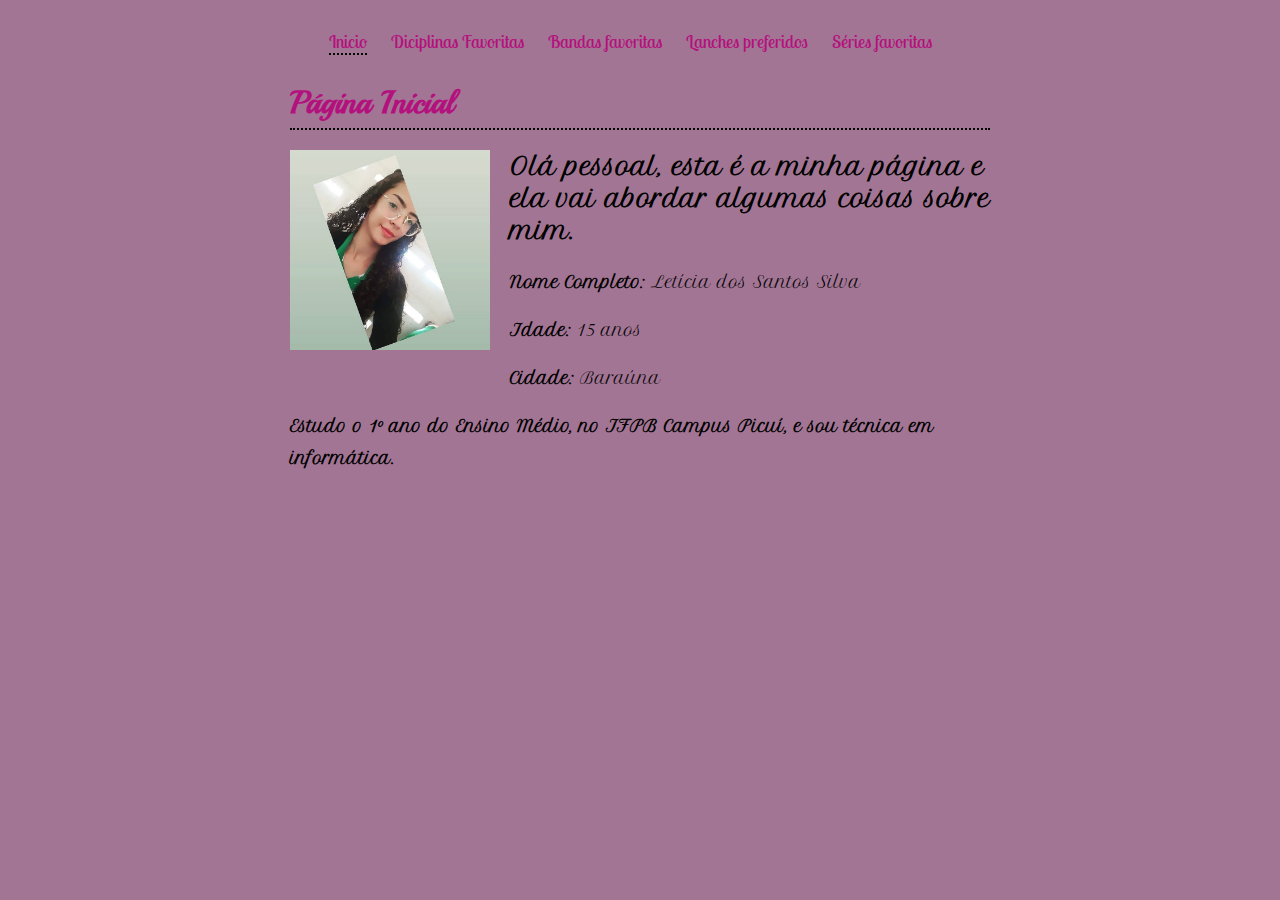
<file: index.html>
<!DOCTYPE html>
<html>
  <head>
    <meta charset="utf-8">
    <meta name="viewport" content="width=device-width">
    <link href="style.css" rel="stylesheet" type="text/css" />
    <link href="https://fonts.googleapis.com/css?family=Lobster+Two|Playball|Petit+Formal+Script&display=swap" rel="stylesheet">
  </head>
  <body>
   <div class="menu largura">
    <a href="index.html" class= "selecionado">Inicio</a>
    <a href="diciplinas.html">Diciplinas Favoritas</a>
    <a href="bandas.html">Bandas favoritas</a>
    <a href="lanches.html">Lanches preferidos</a>
    <a href="series.html">Séries favoritas</a>
  </div>
  <h1 class= "largura"> Página Inicial</h1>
  <div class= "largura conteudo"> 
    <img src= "Imagem-Letícia.jpg" width= "200px" class= "img-principal"
    <p> 
    <h2>Olá pessoal, esta é a minha página e ela vai abordar algumas coisas sobre mim. </h2>
    </p>  
    <p> 
    <p><b>Nome Completo:</b> Letícia dos Santos Silva</p>
    <p><b>Idade:</b> 15 anos</p>
    <p><b>Cidade:</b> Baraúna</p>
    <p><b>Estudo o 1º ano do Ensino Médio, no IFPB Campus Picuí, e sou técnica em informática.</b></p>
    </p> 
  </dv>
  </body>
</html>
</file>
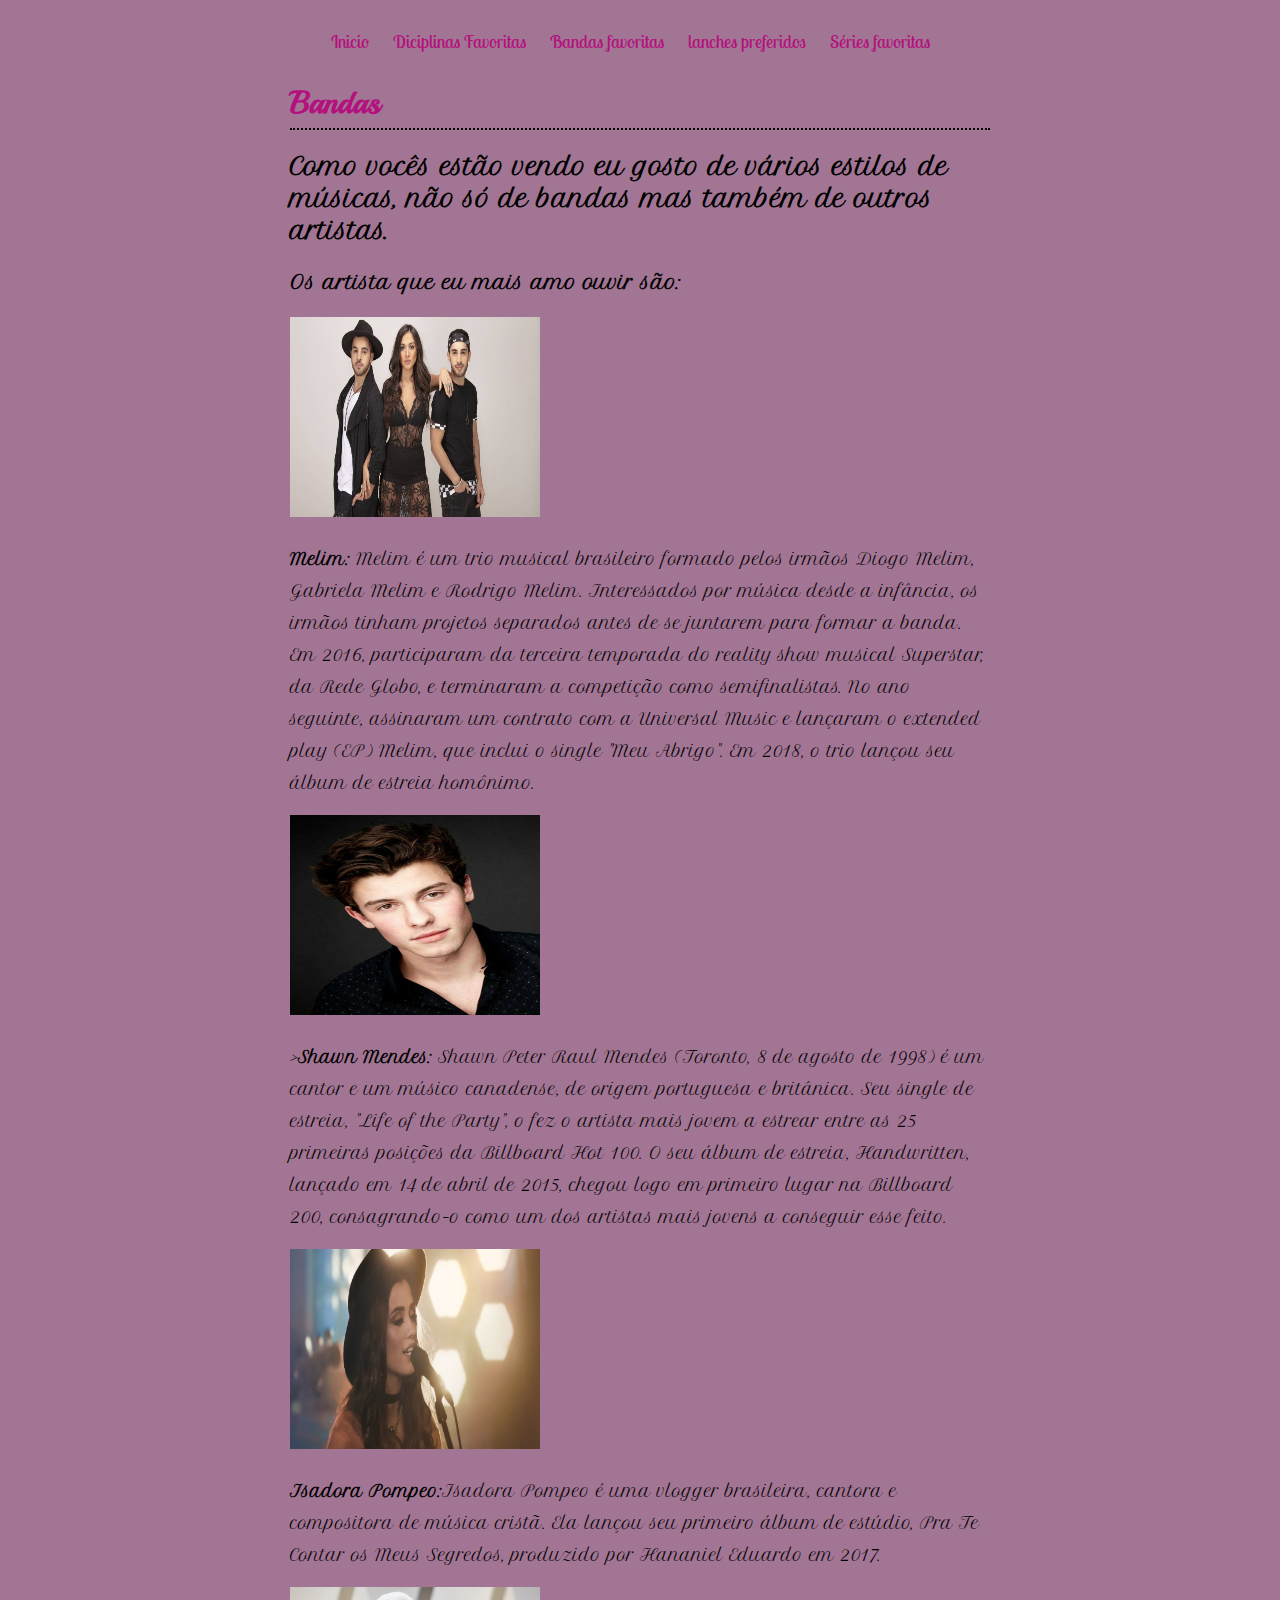
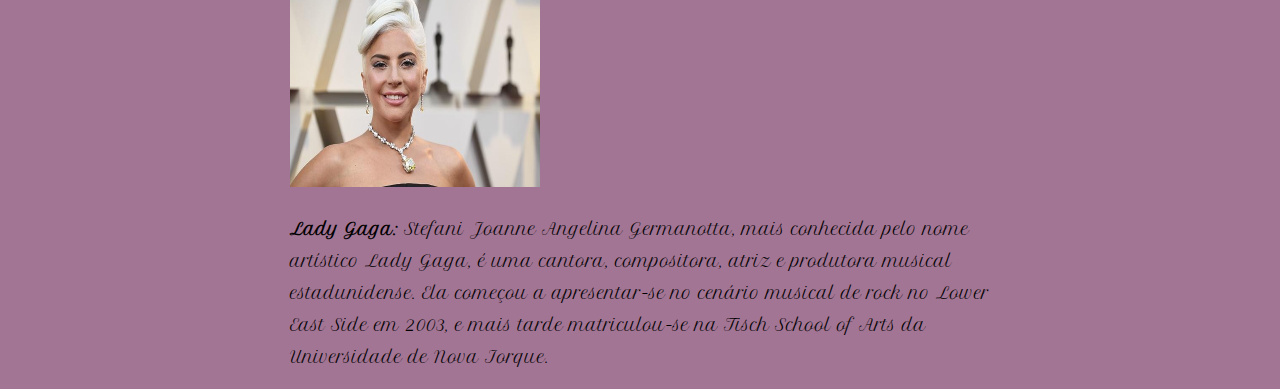
<file: bandas.html>
<!DOCTYPE html>
<html>
  <head>
    <meta charset="utf-8">
    <meta name="viewport" content="width=device-width">
    <link href="style.css" rel="stylesheet" type="text/css" />
   <link href="https://fonts.googleapis.com/css?family=Lobster+Two|Playball|Petit+Formal+Script&display=swap" rel="stylesheet">
  </head>
  <body>
   <div class="menu largura">
     <a href="index.html">Inicio</a>
     <a href="diciplinas.html">Diciplinas Favoritas</a>
     <a href="bandas.html">Bandas favoritas</a>
     <a href="lanches.html">lanches preferidos</a>
     <a href="series.html">Séries favoritas</a>
  </div>
    <h1 class="largura">Bandas</h1>
    <div class="largura conteudo">
     <p> 
     <h2>Como vocês estão vendo eu gosto de vários estilos de músicas, não só de bandas mas também de outros artistas.</h2>
     </p> 
     <p>
     <h3>Os artista que eu mais amo ouvir são:</h3>
     </p>
     <img src= "Melim.jpg" width= "250px" height="200px" class="lateral1" alt="">
     <p>
      <b>Melim:</b> Melim é um trio musical brasileiro formado pelos irmãos Diogo Melim, Gabriela Melim e Rodrigo Melim. Interessados por música desde a infância, os irmãos tinham projetos separados antes de se juntarem para formar a banda.  Em 2016, participaram da terceira temporada do reality show musical Superstar, da Rede Globo, e terminaram a competição como semifinalistas. No ano seguinte, assinaram um contrato com a Universal Music e lançaram o extended play (EP) Melim, que inclui o single "Meu Abrigo". Em 2018, o trio lançou seu álbum de estreia homônimo. 
      </p>
      
     <img src= "Shawn.jpg" width= "250px"  height="200px" "class="lateral2" alt="">
     <p> 
      ><b>Shawn Mendes:</b> Shawn Peter Raul Mendes (Toronto, 8 de agosto de 1998) é um cantor e um músico canadense, de origem portuguesa e britânica. Seu single de estreia, "Life of the Party", o fez o artista mais jovem a estrear entre as 25 primeiras posições da Billboard Hot 100. O seu álbum de estreia, Handwritten, lançado em 14 de abril de 2015, chegou logo em primeiro lugar na Billboard 200, consagrando-o como um dos artistas mais jovens a conseguir esse feito.
      </p> 
      
     <img src= "ISADORA.JPG" width= "250px"  height="200px" "class="lateral3" alt="">
     <p>
     <b>Isadora Pompeo:</b>Isadora Pompeo é uma vlogger brasileira, cantora e compositora de música cristã. Ela lançou seu primeiro álbum de estúdio, Pra Te Contar os Meus Segredos, produzido por Hananiel Eduardo em 2017.
     </p>
      
     <img src= "lady.jpg" width= "250px"  height="200px" "class="lateral4" alt="">
     <p>
     <b>Lady Gaga:</b> Stefani Joanne Angelina Germanotta, mais conhecida pelo nome artístico Lady Gaga, é uma cantora, compositora, atriz e produtora musical estadunidense. Ela começou a apresentar-se no cenário musical de rock no Lower East Side em 2003, e mais tarde matriculou-se na Tisch School of Arts da Universidade de Nova Iorque.
     </p>
  </body>
</html>
</file>
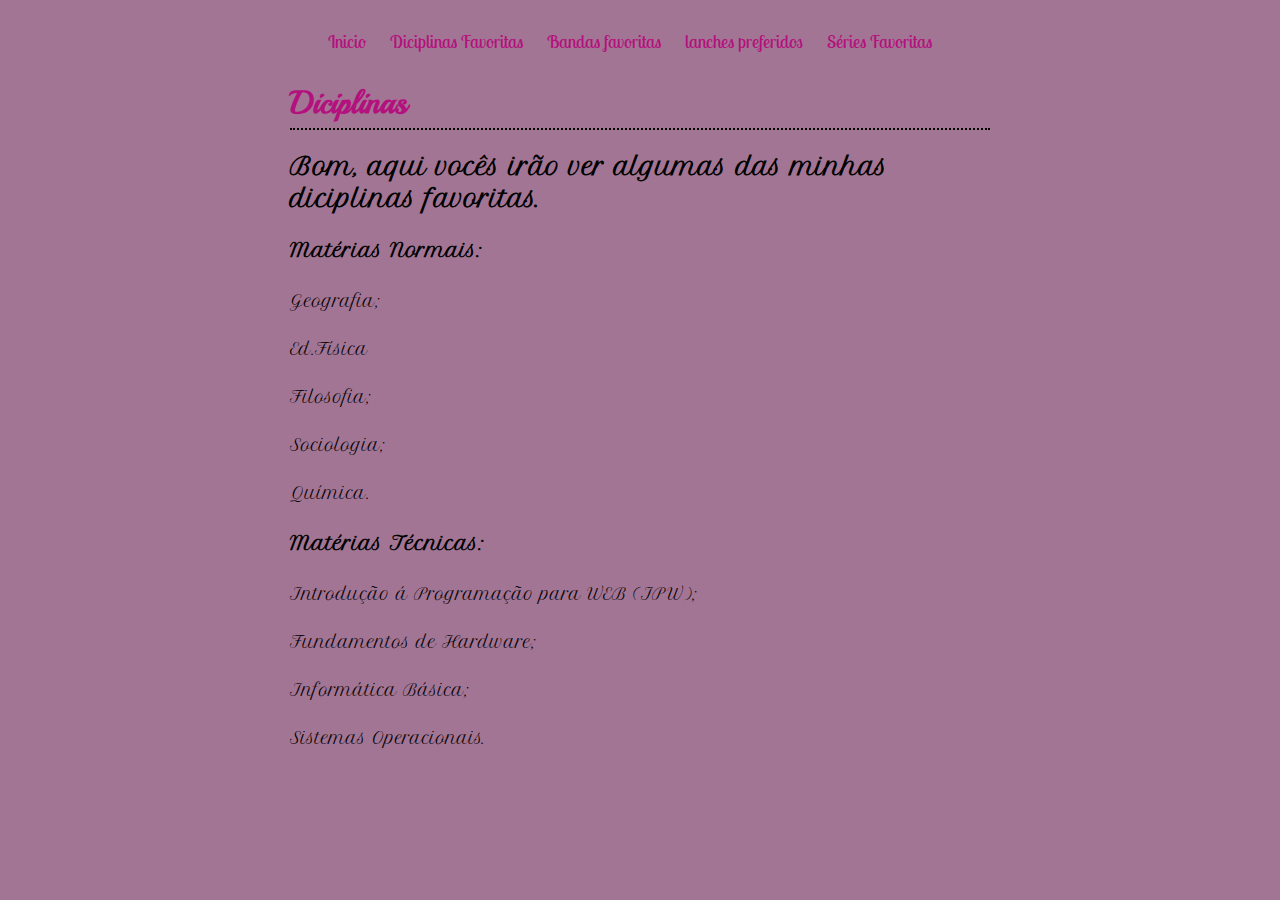
<file: diciplinas.html>
<!DOCTYPE html>
<html>
  <head>
    <meta charset="utf-8">
    <meta name="viewport" content="width=device-width">
    <link href="style.css" rel="stylesheet" type="text/css" />
  <link href="https://fonts.googleapis.com/css?family=Lobster+Two|Playball|Petit+Formal+Script&display=swap" rel="stylesheet">
  </head>
  <body>
   <div class="menu">
     <a href="index.html">Inicio</a>
     <a href="diciplinas.html">Diciplinas Favoritas</a>
     <a href="bandas.html">Bandas favoritas</a>
     <a href="lanches.html">lanches preferidos</a>
     <a href="series.html">Séries Favoritas</a>
  </div>
  <h1 class="largura">Diciplinas</h1>
  <div class="largura conteudo">
    <p> 
    <h2>Bom, aqui vocês irão ver algumas das minhas diciplinas favoritas.</h2>
    </p> 
     <p><h3> Matérias Normais:</h3></p>
     <p>Geografia;</p>
     <p>Ed.Física</p>
     <p>Filosofia;<p>
     <p>Sociologia;</p>
     <p>Química.</p> 
     <p><h3>Matérias Técnicas:</h3><p>
     <p>Introdução á Programação para WEB (IPW);</p> 
     <p>Fundamentos de Hardware;</p>
     <p>Informática Básica;</p>
     <p>Sistemas Operacionais.</p>
  </div>
  </body>
</html>
</file>
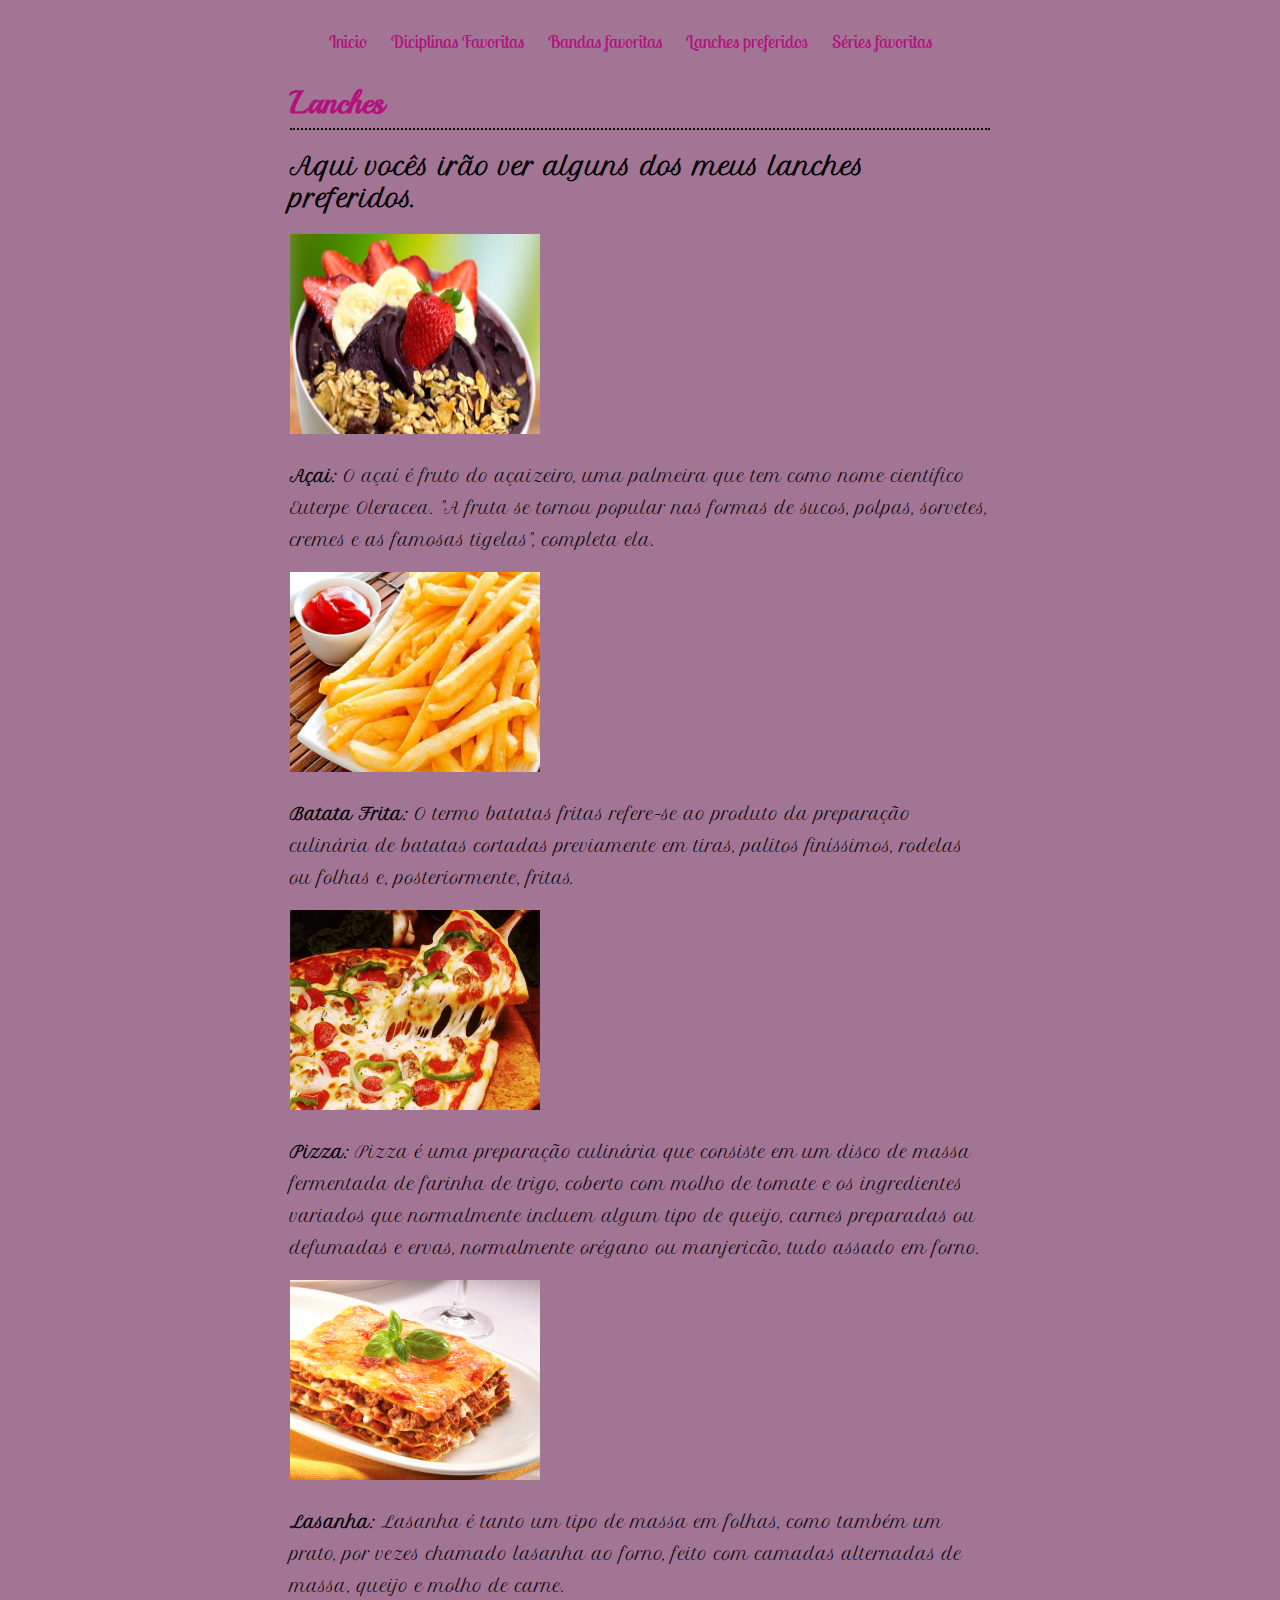
<file: lanches.html>
<!DOCTYPE html>
<html>
  <head>
    <meta charset="utf-8">
    <meta name="viewport" content="width=device-width">
    <link href="style.css" rel="stylesheet" type="text/css" />
   <link href="https://fonts.googleapis.com/css?family=Lobster+Two|Playball|Petit+Formal+Script&display=swap" rel="stylesheet">
  </head>
  <body>
   <div class="menu">
     <a href="index.html">Inicio</a>
     <a href="diciplinas.html">Diciplinas Favoritas</a>
     <a href="bandas.html">Bandas favoritas</a>
     <a href="lanches.html">Lanches preferidos</a>
     <a href="series.html">Séries favoritas</a>
  </div>
  <h1 class="largura">Lanches</h1>
  <div class="largura conteudo">
    <p> 
    <h2>Aqui vocês irão ver alguns dos meus lanches preferidos.</h2>
     <img src="acai.jpg" width= "250px" height="200px" class="lateral1" alt="">
    <p>
    <b>Açai:</b> O açaí é fruto do açaizeiro, uma palmeira que tem como nome científico Euterpe Oleracea. "A fruta se tornou popular nas formas de sucos, polpas, sorvetes, cremes e as famosas tigelas", completa ela.
    </p>
     <img src="batata.jpg" width= "250px" height="200px" class="lateral1" alt="">
    <p>
    <b>Batata Frita:</b> O termo batatas fritas refere-se ao produto da preparação culinária de batatas cortadas previamente em tiras, palitos finíssimos, rodelas ou folhas e, posteriormente, fritas.
    </p> 
     <img src="pizza.jpg" width= "250px" height="200px" class="lateral1" alt="">
    <p>
    <b>Pizza:</b> Pizza é uma preparação culinária que consiste em um disco de massa fermentada de farinha de trigo, coberto com molho de tomate e os ingredientes variados que normalmente incluem algum tipo de queijo, carnes preparadas ou defumadas e ervas, normalmente orégano ou manjericão, tudo assado em forno.
    </p>
     <img src="lasanha.jpg" width= "250px" height="200px" class="lateral1" alt="">
    <p>
   <b>Lasanha:</b> Lasanha é tanto um tipo de massa em folhas, como também um prato, por vezes chamado lasanha ao forno, feito com camadas alternadas de massa, queijo e molho de carne.
    </p>
  </body>
</html>
</file>
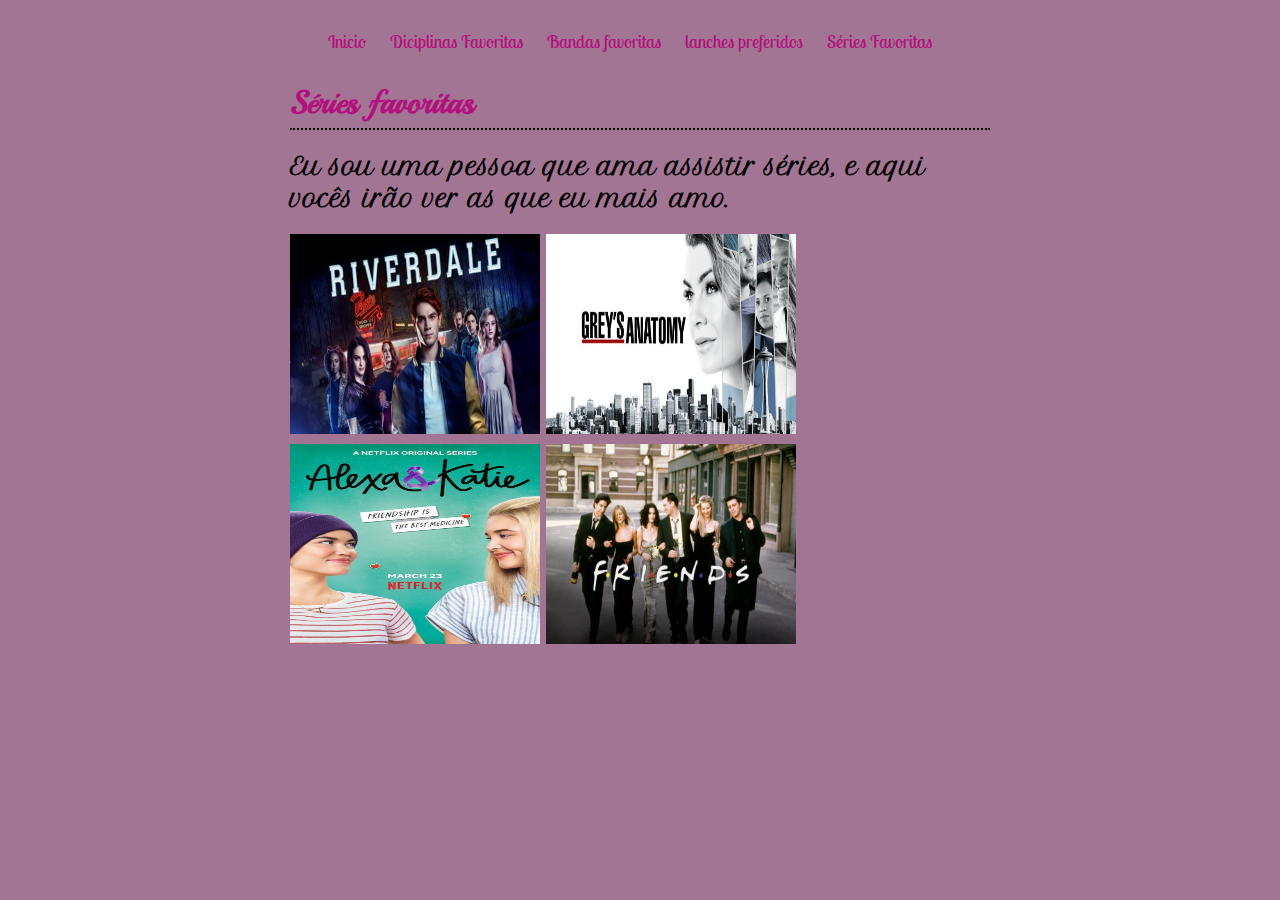
<file: series.html>
<!DOCTYPE html>
<html>
  <head>
    <meta charset="utf-8">
    <meta name="viewport" content="width=device-width">
    <link href="style.css" rel="stylesheet" type="text/css" />
  <link href="https://fonts.googleapis.com/css?family=Lobster+Two|Playball|Petit+Formal+Script&display=swap" rel="stylesheet">
  </head>
  <body>
   <div class="menu">
    <a href="index.html">Inicio</a>
    <a href="diciplinas.html">Diciplinas Favoritas</a>
    <a href="bandas.html">Bandas favoritas</a>
    <a href="lanches.html">lanches preferidos</a>
    <a href="series.html">Séries Favoritas</a>
  </div>
  <h1 class="largura">Séries favoritas</h1>
  <div class="largura conteudo">
   <p> 
    <h2>Eu sou uma pessoa que ama assistir séries, e aqui vocês irão ver as que eu mais amo.</h2></p> 
    <img src="riverdale.jpg" width= "250px" height="200px" class="lateral1" alt="">
    <img src="Greys.jpg" width= "250px" height="200px" class="lateral1" alt="">
    <img src="Alexa.jpg" width= "250px" height="200px" class="lateral1" alt="">
    <img src="friends.jpg" width= "250px" height="200px" class="lateral1" alt="">
  </div>
  </body>
</html>
</file>
<file: style.css>
.largura{
  width: 700px;
  margin: auto;
}

.menu{
  font-family: 'Lobster Two', cursive;
  font-size: 18px;
  text-align: center;
  margin-top: 30px;
  margin-bottom: 30px;
}

.menu > a{
  text-decoration: none;
  color: rgb(179, 17, 125);
  margin-right: 20px;
}

.menu > a:visited {
  color: black;
}

.menu > a:hover {
  color: rgb(241, 155, 227);
}

h1{
  font-family: 'Playball', cursive;
  color: rgb(179, 17, 125);
  padding-bottom: 5px;
  border-bottom: 2px dotted black;
 }

.conteudo{
  font-family: 'Petit Formal Script', cursive;
  line-height: 32px;
}

.img-principal{
  float: left;
  margin-right: 20px;
  margin-bottom: 20px;
}

.selecionado{
  border-bottom: 2px dotted black;
}

body{
  background-color: rgb(163, 117, 148);
}
</file>
